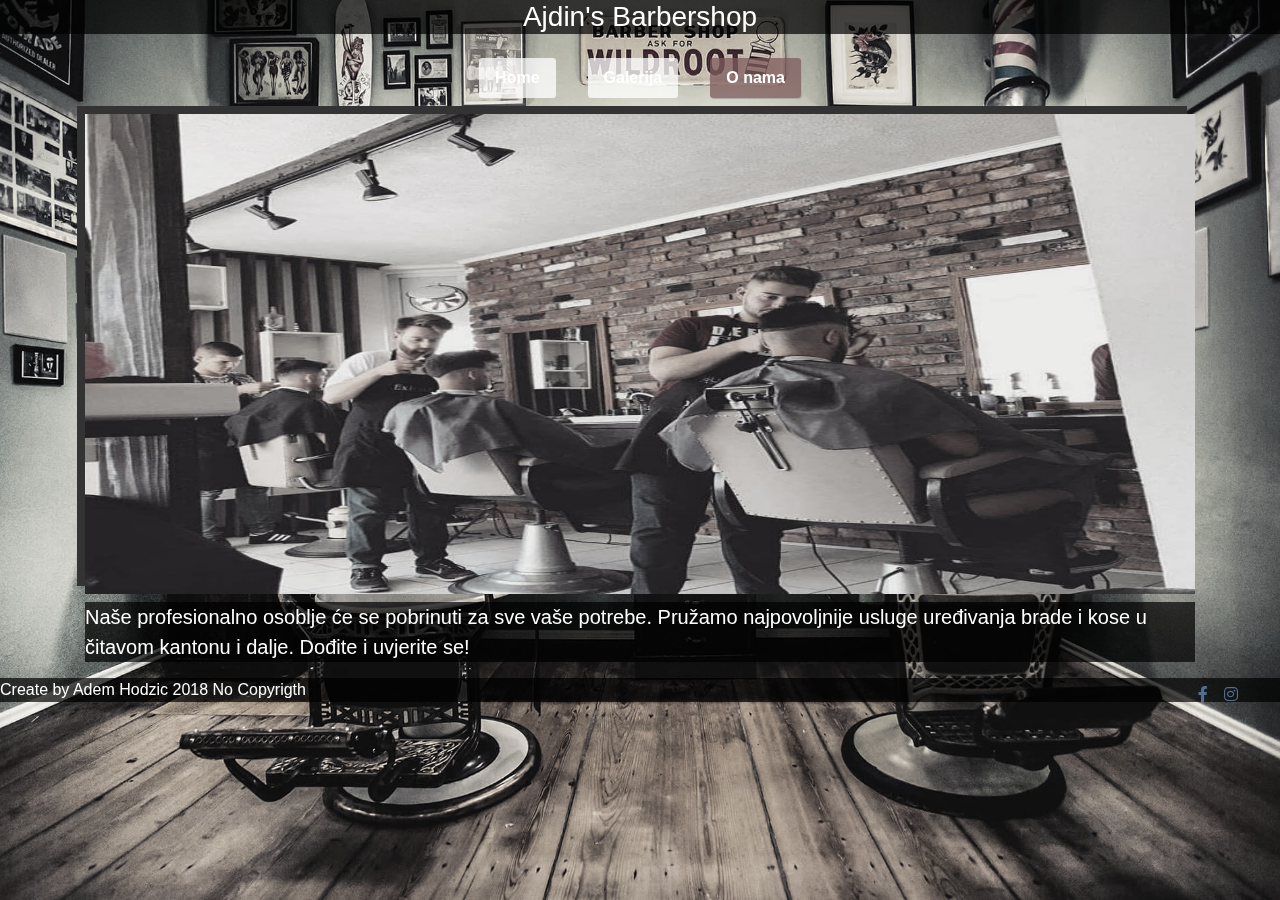
<file: about.html>
<html>
    <head>
        <title>Ajdin's Barbershop</title>
        <meta charset="utf-8">
        <meta name="viewport" content="width=device-width, initial-scale=1">
        <link rel="stylesheet" href="https://maxcdn.bootstrapcdn.com/bootstrap/4.0.0/css/bootstrap.min.css">
        <script src="https://ajax.googleapis.com/ajax/libs/jquery/3.3.1/jquery.min.js"></script>
        <script src="https://cdnjs.cloudflare.com/ajax/libs/popper.js/1.12.9/umd/popper.min.js"></script>
        <script src="https://maxcdn.bootstrapcdn.com/bootstrap/4.0.0/js/bootstrap.min.js"></script>
        <link rel="stylesheet" href="./styles/about.css">
        <link rel="stylesheet" href="./styles/style.css">
        <link href="https://use.fontawesome.com/releases/v5.0.6/css/all.css" rel="stylesheet">


    </head>
    <body>
        <header class="masthead mb-auto">
            <div class="inner">
              <h3 class="masthead-brand text-center">Ajdin's Barbershop</h3>
              <nav class="nav nav-masthead justify-content-center">
                <a class="nav-link not-chosen" href="index.html" id="home">Home</a>
                <a class="nav-link not-chosen" href="galerija.html" id="galerija">Galerija</a>
                <a class="nav-link chosen" href="about.html" id="ONama" >O nama</a>
              </nav>
            </div>
        </header>
        <div class="container">
            <div class="row">
                <div class="col-md-12">
                    <img src="images/radno.png" alt="ebiga" id="radno">
                </div>
            </div>
            <p class="lead">Naše profesionalno osoblje će se pobrinuti za sve vaše potrebe. Pružamo najpovoljnije usluge uređivanja brade i kose u
                čitavom kantonu i dalje. Dođite i uvjerite se!
            </p>
        </div>

        <footer>
            <div class="info">Create by Adem Hodzic 2018 No Copyrigth</div>
            <div class="media">
                <a href="https://www.facebook.com/hairstyles.ajdin/" target="_blank"><i class="fab fa-facebook-f fb"></i></a>
                <a href="https://www.instagram.com/ajdin_thebarber/" target="_blank"><i class="fab fa-instagram insta"></i></a>
        </div>
        </footer>
    </body>
</html>
</file>
<file: styles/about.css>
#radno{
    max-height: 30rem;
    min-width: 100%;
    box-shadow: #333 -0.5rem -0.5rem;
}

p.lead{
    margin-top: 0.5rem;
}

footer, p.lead{
    background-color:rgba(0,0,0,0.7);
}

footer div{
    display: inline-block;
}

.media{
    position: absolute;
    left: 100%;
    transform: translate(-100%,-100%);
    padding: 0 2.125rem;
}

i{
    margin: 0 0.5rem;
}
</file>
<file: styles/style.css>
html,body{
    width: 100%;
    background-image: url('../images/background.png');
    background-position: center;
    background-size: cover;
    background-repeat: no-repeat;
    background-attachment: fixed;
    color: #fff;
    filter:grayscale(50%);
}

h3.masthead-brand, .sredina, .createdBy{
    filter: none;
    background-color: rgba(0,0,0,0.7);
}

.chosen{
    filter:none;
    background-color:rgba(206, 69, 69, 0.75);
    border-radius: 0.2rem;
    color:#fff;
    margin: 1rem;
    box-shadow: #aaa 1px 1px;
    
}

.not-chosen{
    background-color:rgba(255, 255, 255, 0.75);
    border-radius: 0.2rem;
    color:#000; 
    margin: 1rem;
}

.nav-link{
    filter:none;
    color: rgb(255,255,255);
    font-weight: bold;
}
</file>
